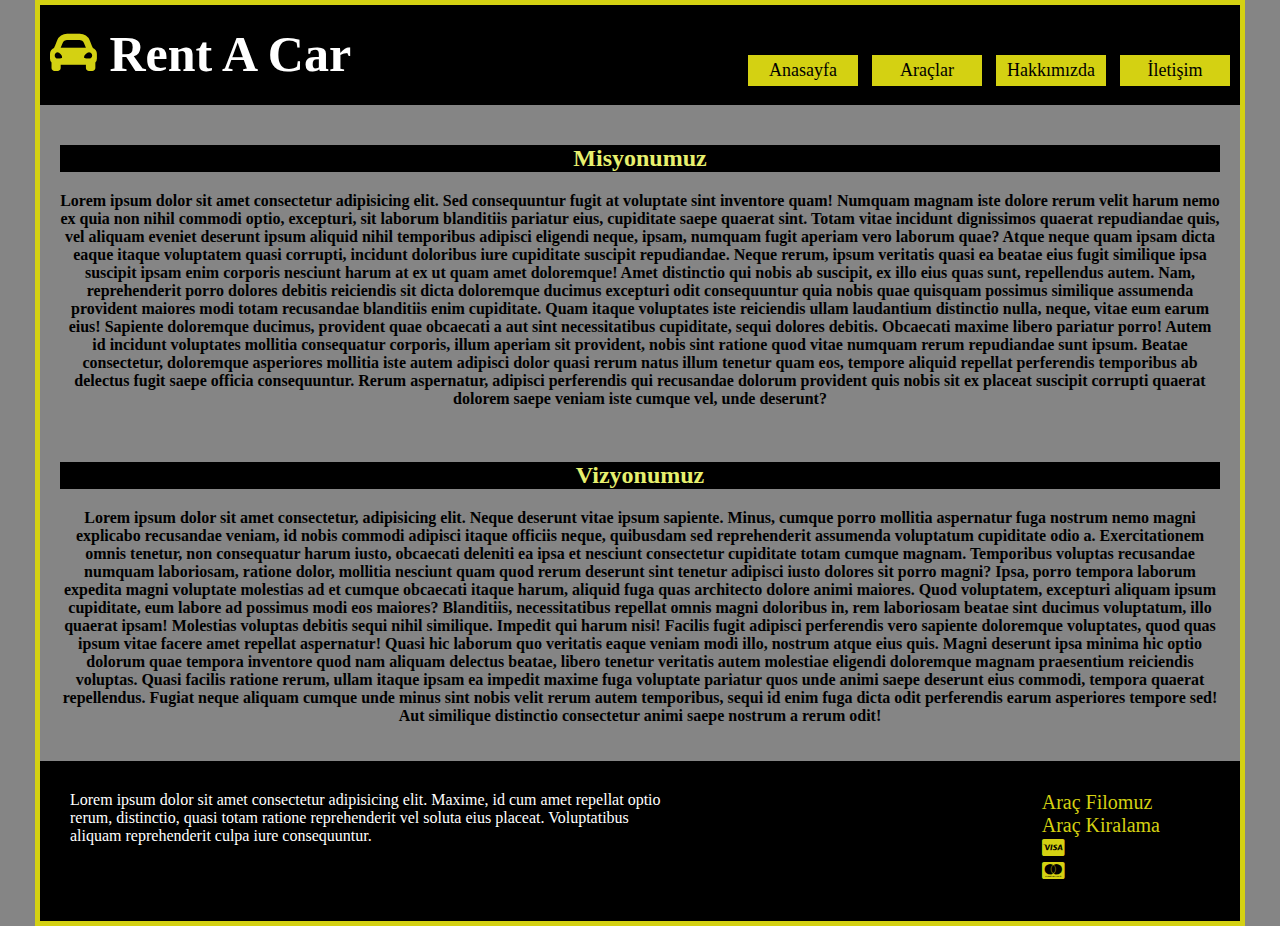
<file: about-us.html>
<!DOCTYPE html>
<html lang="en">
<head>
    <meta charset="UTF-8">
    <meta http-equiv="X-UA-Compatible" content="IE=edge">
    <meta name="viewport" content="width=device-width, initial-scale=1.0">
    <title>Rent A Car</title>
    <link rel="stylesheet" href="https://pro.fontawesome.com/releases/v5.10.0/css/all.css">
    <link rel="stylesheet" href="css/style.css">
</head>
<body>
    

    <div class="container">
        <nav>
            <div class="logo">
                <h1> <span><i class="fas fa-car-alt"></i> </span>  Rent A Car</h1>
            </div>
            <div class="menu">
                <ul>
                    <li><a href="index.html">Anasayfa</a></li>
                    <li><a href="cars.html">Araçlar</a></li>
                    <li><a href="about-us.html">Hakkımızda</a></li>
                    <li><a href="contact.html">İletişim</a></li>
                </ul>
            </div>
        </nav>
          

        <div class="yazi">
            <h2>Misyonumuz</h2>
            <p>Lorem ipsum dolor sit amet consectetur adipisicing elit. Sed consequuntur fugit at voluptate sint inventore quam! Numquam magnam iste dolore rerum velit harum nemo ex quia non nihil commodi optio, excepturi, sit laborum blanditiis pariatur eius, cupiditate saepe quaerat sint. Totam vitae incidunt dignissimos quaerat repudiandae quis, vel aliquam eveniet deserunt ipsum aliquid nihil temporibus adipisci eligendi neque, ipsam, numquam fugit aperiam vero laborum quae? Atque neque quam ipsam dicta eaque itaque voluptatem quasi corrupti, incidunt doloribus iure cupiditate suscipit repudiandae. Neque rerum, ipsum veritatis quasi ea beatae eius fugit similique ipsa suscipit ipsam enim corporis nesciunt harum at ex ut quam amet doloremque! Amet distinctio qui nobis ab suscipit, ex illo eius quas sunt, repellendus autem. Nam, reprehenderit porro dolores debitis reiciendis sit dicta doloremque ducimus excepturi odit consequuntur quia nobis quae quisquam possimus similique assumenda provident maiores modi totam recusandae blanditiis enim cupiditate. Quam itaque voluptates iste reiciendis ullam laudantium distinctio nulla, neque, vitae eum earum eius! Sapiente doloremque ducimus, provident quae obcaecati a aut sint necessitatibus cupiditate, sequi dolores debitis. Obcaecati maxime libero pariatur porro! Autem id incidunt voluptates mollitia consequatur corporis, illum aperiam sit provident, nobis sint ratione quod vitae numquam rerum repudiandae sunt ipsum. Beatae consectetur, doloremque asperiores mollitia iste autem adipisci dolor quasi rerum natus illum tenetur quam eos, tempore aliquid repellat perferendis temporibus ab delectus fugit saepe officia consequuntur. Rerum aspernatur, adipisci perferendis qui recusandae dolorum provident quis nobis sit ex placeat suscipit corrupti quaerat dolorem saepe veniam iste cumque vel, unde deserunt?</p>

            <br>

            <h2>Vizyonumuz</h2>
            <p>Lorem ipsum dolor sit amet consectetur, adipisicing elit. Neque deserunt vitae ipsum sapiente. Minus, cumque porro mollitia aspernatur fuga nostrum nemo magni explicabo recusandae veniam, id nobis commodi adipisci itaque officiis neque, quibusdam sed reprehenderit assumenda voluptatum cupiditate odio a. Exercitationem omnis tenetur, non consequatur harum iusto, obcaecati deleniti ea ipsa et nesciunt consectetur cupiditate totam cumque magnam. Temporibus voluptas recusandae numquam laboriosam, ratione dolor, mollitia nesciunt quam quod rerum deserunt sint tenetur adipisci iusto dolores sit porro magni? Ipsa, porro tempora laborum expedita magni voluptate molestias ad et cumque obcaecati itaque harum, aliquid fuga quas architecto dolore animi maiores. Quod voluptatem, excepturi aliquam ipsum cupiditate, eum labore ad possimus modi eos maiores? Blanditiis, necessitatibus repellat omnis magni doloribus in, rem laboriosam beatae sint ducimus voluptatum, illo quaerat ipsam! Molestias voluptas debitis sequi nihil similique. Impedit qui harum nisi! Facilis fugit adipisci perferendis vero sapiente doloremque voluptates, quod quas ipsum vitae facere amet repellat aspernatur! Quasi hic laborum quo veritatis eaque veniam modi illo, nostrum atque eius quis. Magni deserunt ipsa minima hic optio dolorum quae tempora inventore quod nam aliquam delectus beatae, libero tenetur veritatis autem molestiae eligendi doloremque magnam praesentium reiciendis voluptas. Quasi facilis ratione rerum, ullam itaque ipsam ea impedit maxime fuga voluptate pariatur quos unde animi saepe deserunt eius commodi, tempora quaerat repellendus. Fugiat neque aliquam cumque unde minus sint nobis velit rerum autem temporibus, sequi id enim fuga dicta odit perferendis earum asperiores tempore sed! Aut similique distinctio consectetur animi saepe nostrum a rerum odit!</p>
        </div>
      

        <footer>
            <div class="left">
                Lorem ipsum dolor sit amet consectetur adipisicing elit. Maxime, id cum amet repellat optio rerum, distinctio, quasi totam ratione reprehenderit vel soluta eius placeat. Voluptatibus aliquam reprehenderit culpa iure consequuntur.
            </div>
            <div class="right">
                <ul>
                    <li><a href="#">Araç Filomuz</a></li>
                    <li><a href="#">Araç Kiralama</a></li>
                    <li><a href="#"><i class="fab fa-cc-visa"></i></a></li>
                    <li><a href="#"><i class="fab fa-cc-mastercard"></i></a></li>
                </ul>
            </div>
        </footer>
   </div>


</body>
</html>
</file>
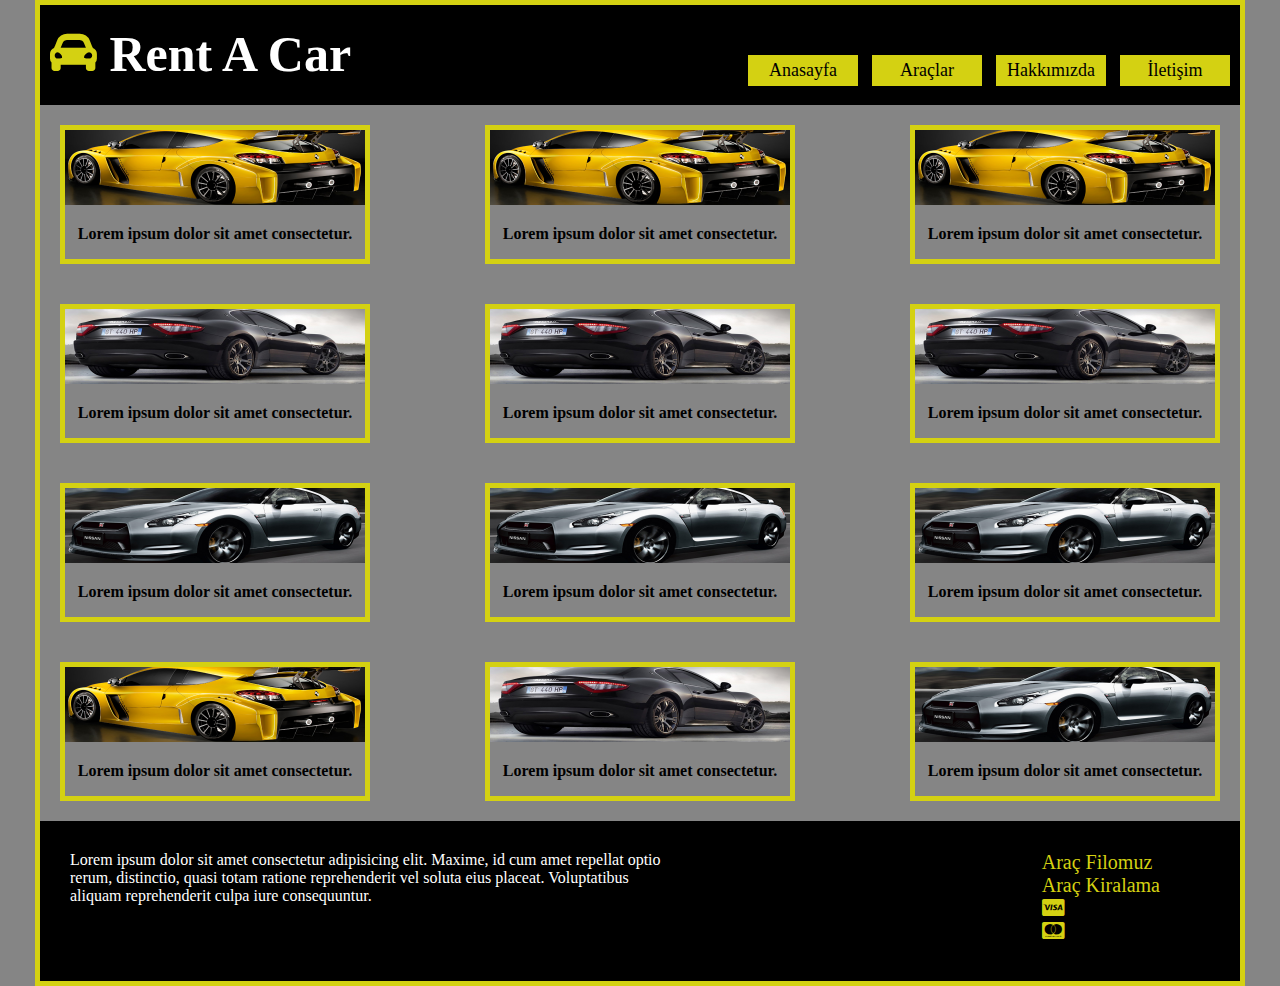
<file: cars.html>
<!DOCTYPE html>
<html lang="en">
<head>
    <meta charset="UTF-8">
    <meta http-equiv="X-UA-Compatible" content="IE=edge">
    <meta name="viewport" content="width=device-width, initial-scale=1.0">
    <title>Rent A Car</title>
    <link rel="stylesheet" href="https://pro.fontawesome.com/releases/v5.10.0/css/all.css">
    <link rel="stylesheet" href="css/style.css">
</head>
<body>
    

    <div class="container">
        <nav>
            <div class="logo">
                <h1> <span><i class="fas fa-car-alt"></i> </span>  Rent A Car</h1>
            </div>
            <div class="menu">
                <ul>
                    <li><a href="index.html">Anasayfa</a></li>
                    <li><a href="cars.html">Araçlar</a></li>
                    <li><a href="about-us.html">Hakkımızda</a></li>
                    <li><a href="contact.html">İletişim</a></li>
                </ul>
            </div>
        </nav>
          

        <div class="galeri">
            <section class="bolum" >
                <div class="araba">
                    <img src="images/001.jpg" alt="">
                    <p>Lorem ipsum dolor sit amet consectetur.</p>
                </div>
                <div class="araba">
                    <img src="images/001.jpg" alt="">
                    <p>Lorem ipsum dolor sit amet consectetur.</p>
                </div>
                <div class="araba">
                    <img src="images/001.jpg" alt="">
                    <p>Lorem ipsum dolor sit amet consectetur.</p>
                </div> 
            </section>
            <section class="bolum" >
                <div class="araba">
                    <img src="images/002.jpg" alt="">
                    <p>Lorem ipsum dolor sit amet consectetur.</p>
                </div>
                <div class="araba">
                    <img src="images/002.jpg" alt="">
                    <p>Lorem ipsum dolor sit amet consectetur.</p>
                </div>
                <div class="araba">
                    <img src="images/002.jpg" alt="">
                    <p>Lorem ipsum dolor sit amet consectetur.</p>
                </div> 
            </section>
            <section class="bolum" >
                <div class="araba">
                    <img src="images/003.jpg" alt="">
                    <p>Lorem ipsum dolor sit amet consectetur.</p>
                </div>
                <div class="araba">
                    <img src="images/003.jpg" alt="">
                    <p>Lorem ipsum dolor sit amet consectetur.</p>
                </div>
                <div class="araba">
                    <img src="images/003.jpg" alt="">
                    <p>Lorem ipsum dolor sit amet consectetur.</p>
                </div> 
            </section>
            <section class="bolum" >
                <div class="araba">
                    <img src="images/001.jpg" alt="">
                    <p>Lorem ipsum dolor sit amet consectetur.</p>
                </div>
                <div class="araba">
                    <img src="images/002.jpg" alt="">
                    <p>Lorem ipsum dolor sit amet consectetur.</p>
                </div>
                <div class="araba">
                    <img src="images/003.jpg" alt="">
                    <p>Lorem ipsum dolor sit amet consectetur.</p>
                </div> 
            </section>
        </div>

      

        <footer>
            <div class="left">
                Lorem ipsum dolor sit amet consectetur adipisicing elit. Maxime, id cum amet repellat optio rerum, distinctio, quasi totam ratione reprehenderit vel soluta eius placeat. Voluptatibus aliquam reprehenderit culpa iure consequuntur.
            </div>
            <div class="right">
                <ul>
                    <li><a href="#">Araç Filomuz</a></li>
                    <li><a href="#">Araç Kiralama</a></li>
                    <li><a href="#"><i class="fab fa-cc-visa"></i></a></li>
                    <li><a href="#"><i class="fab fa-cc-mastercard"></i></a></li>
                </ul>
            </div>
        </footer>
   </div>


</body>
</html>
</file>
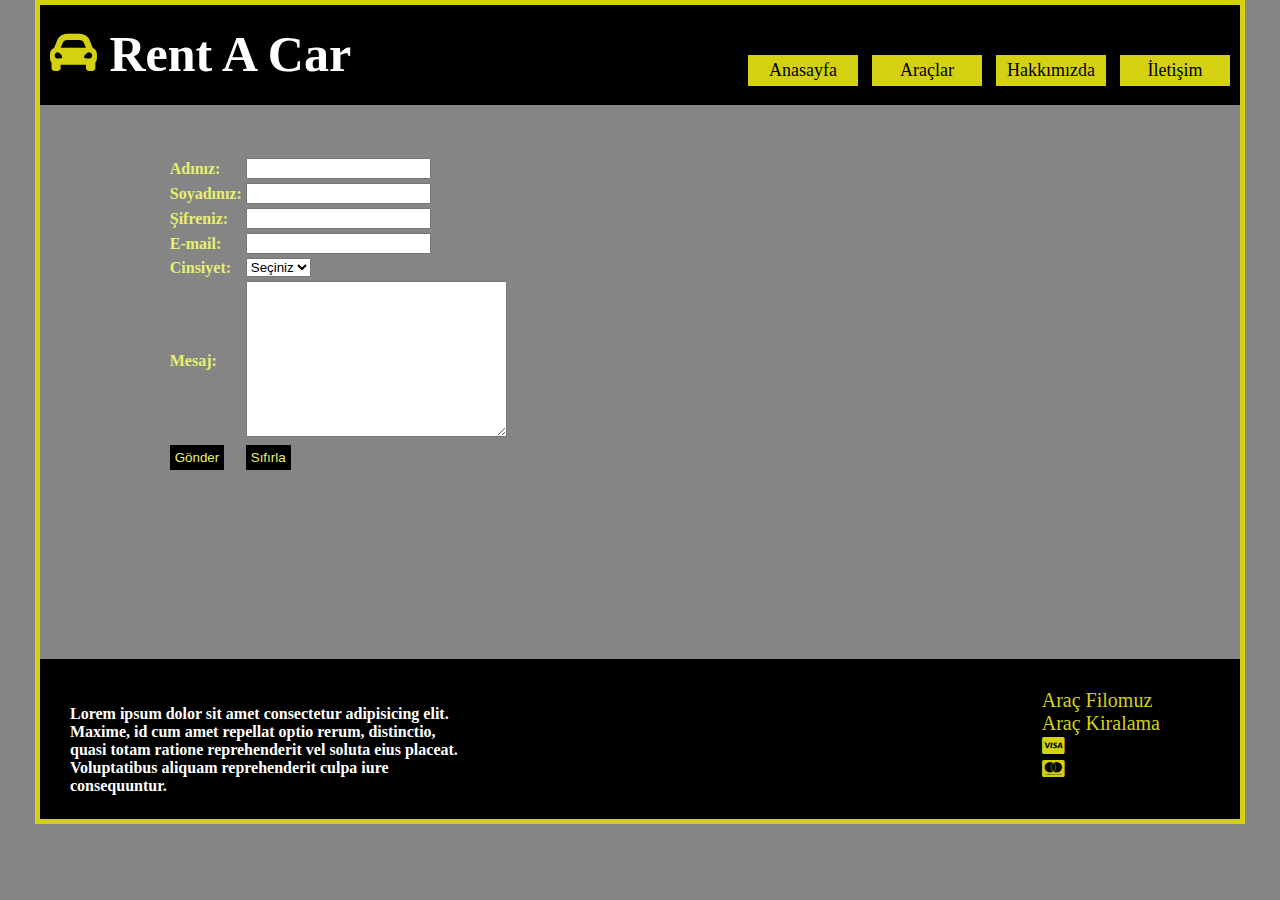
<file: contact.html>
<!DOCTYPE html>
<html lang="en">
<head>
    <meta charset="UTF-8">
    <meta http-equiv="X-UA-Compatible" content="IE=edge">
    <meta name="viewport" content="width=device-width, initial-scale=1.0">
    <title>Rent A Car</title>
    <link rel="stylesheet" href="https://pro.fontawesome.com/releases/v5.10.0/css/all.css">
    <link rel="stylesheet" href="css/style.css">
</head>
<body>
    

    <div class="container">
        <nav>
            <div class="logo">
                <h1> <span><i class="fas fa-car-alt"></i> </span>  Rent A Car</h1>
            </div>
            <div class="menu">
                <ul>
                    <li><a href="index.html">Anasayfa</a></li>
                    <li><a href="cars.html">Araçlar</a></li>
                    <li><a href="about-us.html">Hakkımızda</a></li>
                    <li><a href="contact.html">İletişim</a></li>
                </ul>
            </div>
        </nav>

        <div class="iletisim">

            <form class="uye" action="">
                <table>
                    <tr>
                        <td><label for="">Adınız:</label></td>
                        <td><input type="text"></td>
                    </tr>
                    <tr>
                        <td><label for="">Soyadınız:</label></td>
                        <td><input type="text"></td>
                    </tr>
                    <tr>
                        <td><label for="">Şifreniz:</label></td>
                        <td><input type="password"></td>
                    </tr>
                    <tr>
                        <td><label for="">E-mail:</label></td>
                        <td><input type="email"></td>
                    </tr>
                    <tr>
                        <td><label for="">Cinsiyet:</label></td>
                        <td>
                            <select name="" id="">
                                <option value="">Seçiniz</option>
                                <option value="">Kadın</option>
                                <option value="">Erkek</option>
                            </select>
                        </td>
                    </tr>
                    <tr>
                        <td><label for="">Mesaj:</label></td>
                        <td><textarea name="" id="" cols="30" rows="10"></textarea></td>
                    </tr>
                    <tr>
                        <td><input class="buton" type="submit" value="Gönder"></td>
                        <td><input class="buton" type="reset" value="Sıfırla" ></td>
                    </tr>
                </table>
            </form>
            <div class="map">
                <iframe src="https://www.google.com/maps/embed?pb=!1m14!1m8!1m3!1d12057.003790844627!2d29.2132757!3d40.932167!3m2!1i1024!2i768!4f13.1!3m3!1m2!1s0x0%3A0x1dfef1386ea6cac9!2s%C4%B0smek%20Kartal%20U%C4%9Furmumcu!5e0!3m2!1str!2str!4v1642059420611!5m2!1str!2str" width="500" height="450" style="border:0;" allowfullscreen="" loading="lazy"></iframe>
            </div>

        </div>

        <footer>
            <div class="left">
               <p> Lorem ipsum dolor sit amet consectetur adipisicing elit. Maxime, id cum amet repellat optio rerum, distinctio, quasi totam ratione reprehenderit vel soluta eius placeat. Voluptatibus aliquam reprehenderit culpa iure consequuntur.</p>
            </div>
            <div class="right">
                <ul>
                    <li><a href="#">Araç Filomuz</a></li>
                    <li><a href="#">Araç Kiralama</a></li>
                    <li><a href="#"><i class="fab fa-cc-visa"></i></a></li>
                    <li><a href="#"><i class="fab fa-cc-mastercard"></i></a></li>
                </ul>
            </div>
        </footer>

</body>
</html>
</file>
<file: css/style.css>
body{
    margin: 0;
    padding: 0;
    background-color: rgb(133, 133, 133) !important ;
}

h1,h2,p {
    font-family: 'Lora', serif;
    font-weight: bold;
}

/* ORTAK ALANLAR */
.container{
    width: 1200px;
    height: auto;
    border: 5px solid rgb(212, 209, 18);
    margin-left: auto;
    margin-right: auto;
    
}

nav{
    width: 1200px;
    height: 100px;
    display: flex;
    justify-content: space-between;
    background-color: #000;
}

nav h1{
    font-size: 50px;
    margin-top: 20px;
    margin-left: 10px;
    color: #fff;
}

nav span{
    color: rgb(212, 209, 18);
}

nav ul{
    margin: 0;
    padding: 0;
    list-style: none;
}

nav li{
    display: inline-block;
}

nav a{
    padding: 5px;
    display: block;
    text-decoration: none;
    width: 100px;
    color: #000;
    margin-right: 10px;
    margin-top: 50px;
    font-size: 18px;
    text-align: center;
    background-color: rgb(212, 209, 18);
}

nav a:hover{
    background-color: #fff;
}

footer{
    width: 1140px;
    height: 100px;
    display: flex;
    justify-content: space-between;
    padding: 30px;
    background-color: #000;
    color: #fff;
}

footer p{
    width: 400px;
    
}

footer ul{
    margin: 0;
    padding: 0;
    list-style: none;
}

footer a{
    text-decoration: none;
    display: block;
    font-size: 16px;
    color: rgb(212, 209, 18);
}

.left{
    width: 600px;
}

.right{
    margin-right: 50px;
}

.right a{
    font-size: 20px;
    color: rgb(212, 209, 18);
}

/* CONTENT */

.content{
    width: 1200px;
    height: auto;
}

.slogan{
    margin-top: 20px;
    margin-left: 150px;
   
}

.slogan i{
    color: rgb(212, 209, 18);
}

.kapsayici{
    margin-top: 20px;
    display: flex;
    justify-content: space-around;
}


.kutu{
    border: 3px rgb(212, 209, 18) solid;
    padding: 20px;
    text-align: center;
    line-height: 25px;
    height: 300px;

}

.kutu i{
    font-size: 50px;
}

.kutu i,h2{
    color: rgb(212, 209, 18);
}

/* ARABALAR SAYFASI */

.galeri{
    width: 1200px;
    height: auto;
    /* display: flex; */
}


.bolum{
    display: flex;
    justify-content: space-between;
    padding: 20px;
}

.araba{
    border: 5px solid rgb(212, 209, 18);
    text-align: center;
}

.araba img{
    width: 300px;
    height: auto;
}


/* HAKKIMIZDA SAYFASI */

.yazi{
    padding: 20px;
    text-align: center;
}

.yazi h2{
    background-color: #000;
    color: rgb(231, 240, 110);
}


/* İLETİŞİM SAYFASI */

.iletisim{
    width: 1200px;
    display: flex;
    justify-content: space-around;
    padding: 50px;
}

form label{
    font-weight: bold;
    color: rgb(231, 240, 110);
}

.buton{
    background-color: #000;
    color: rgb(231, 240, 110);
    border: none;
    padding: 5px;
}

.map{
    margin-right: 50px;
}
</file>
